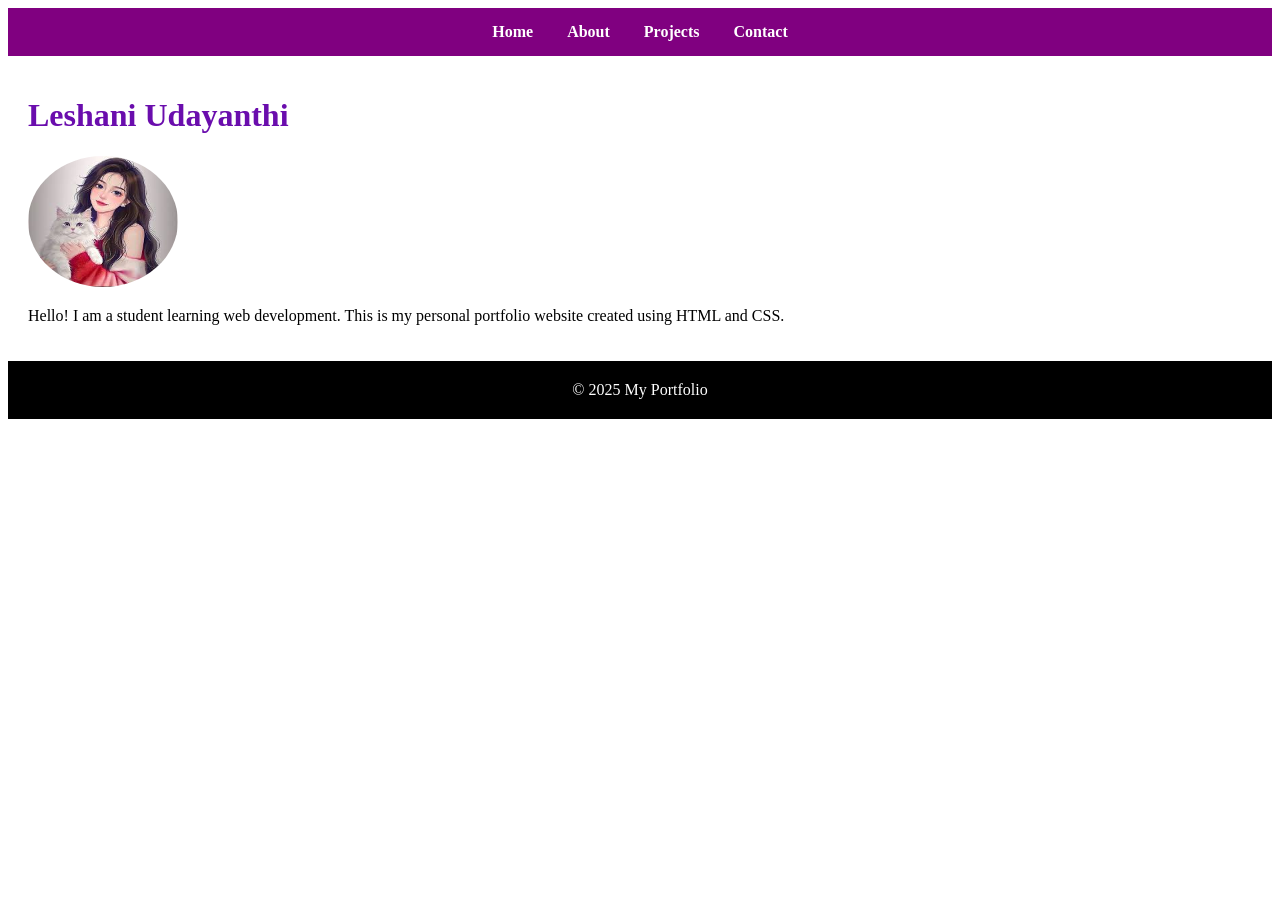
<file: index.html>
<!DOCTYPE html>
<html>
<head>
    <title>My Portfolio - Home</title>
    <link rel="stylesheet" href="KEG.IT.2025.F.0010/css/style.css">
</head>
<body>

<nav>
    <a href="KEG.IT.2025.F.0010/index.html">Home</a>
    <a href="KEG.IT.2025.F.0010/about.html">About</a>
    <a href="KEG.IT.2025.F.0010/project.html">Projects</a>
    <a href="KEG.IT.2025.F.0010/contact.html">Contact</a>
</nav>

<div class="container">
    <h1>Leshani Udayanthi</h1>
    <img src="KEG.IT.2025.F.0010/images/profile.jpg" alt="Profile Photo" width="100" height="131" class="profile-img">
    <p>Hello! I am a student learning web development.  
       This is my personal portfolio website created using HTML and CSS.</p>
</div>

<footer>
    © 2025 My Portfolio
</footer>

</body>

</html>
</file>
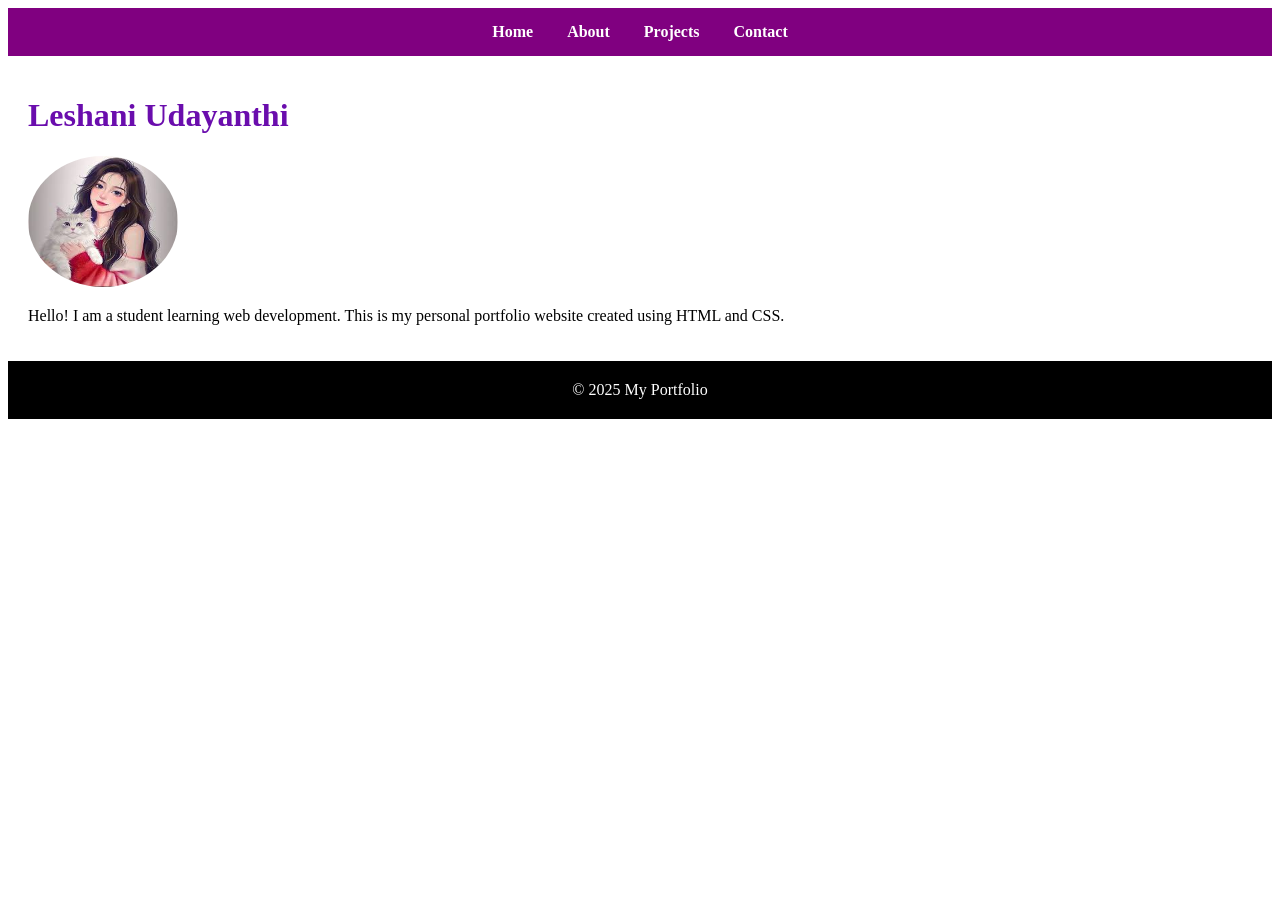
<file: KEG.IT.2025.F.0010/index.html>
<!DOCTYPE html>
<html>
<head>
    <title>My Portfolio - Home</title>
    <link rel="stylesheet" href="css/style.css">
</head>
<body>

<nav>
    <a href="index.html">Home</a>
    <a href="about.html">About</a>
    <a href="project.html">Projects</a>
    <a href="contact.html">Contact</a>
</nav>

<div class="container">
    <h1>Leshani Udayanthi</h1>
    <img src="images/profile.jpg" alt="Profile Photo" width="100" height="131" class="profile-img">
    <p>Hello! I am a student learning web development.  
       This is my personal portfolio website created using HTML and CSS.</p>
</div>

<footer>
    © 2025 My Portfolio
</footer>

</body>
</html>
</file>
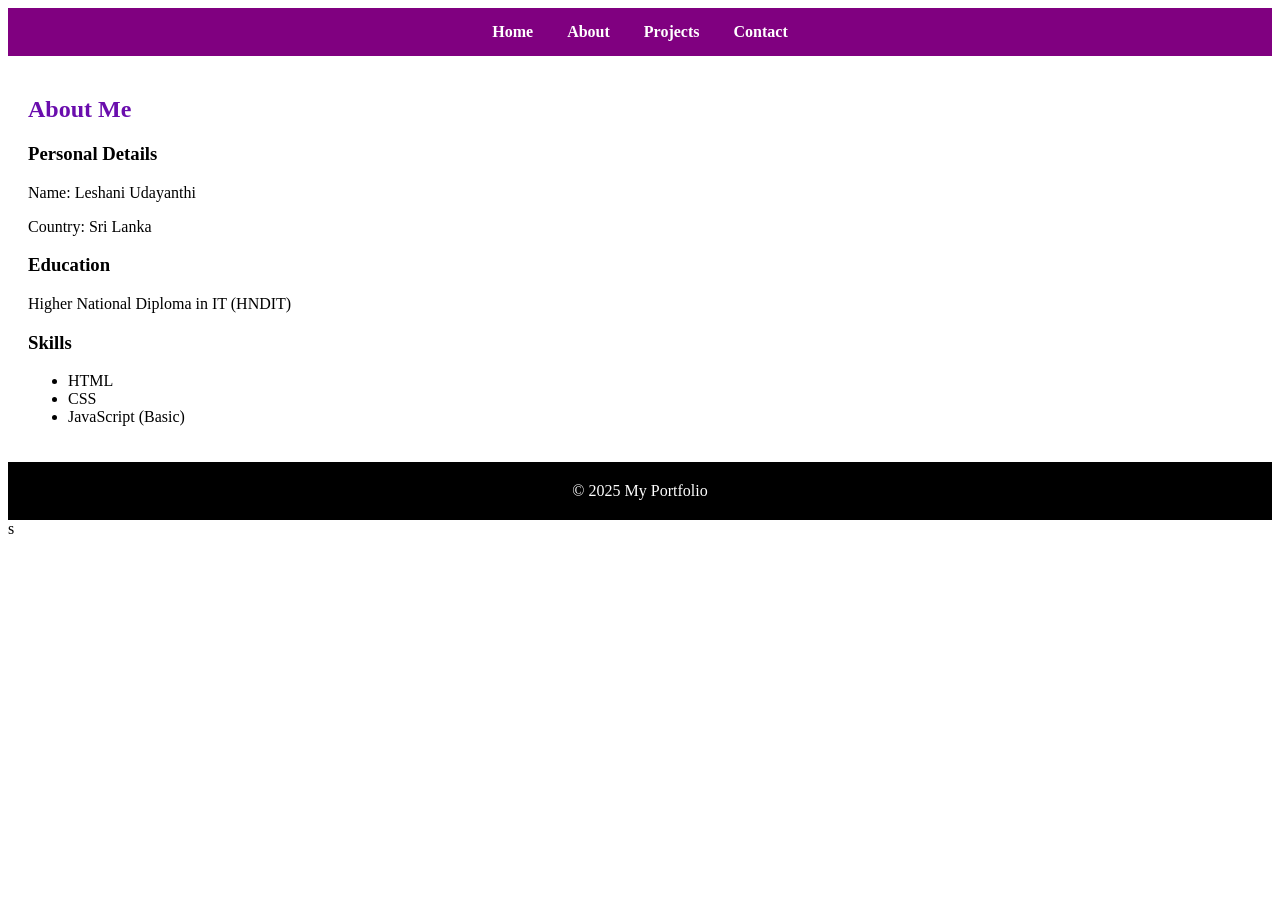
<file: KEG.IT.2025.F.0010/About.html>
<!DOCTYPE html>
<html>
<head>
    <title>About </title>
    <link rel="stylesheet" href="css/style.css">
</head>
<body>

<nav>
    <a href="index.html">Home</a>
    <a href="about.html">About</a>
    <a href="projects.html">Projects</a>
    <a href="contact.html">Contact</a>
</nav>

<div class="container">
    <h2>About Me</h2>

    <div class="card">
        <h3>Personal Details</h3>
        <p>Name: Leshani Udayanthi</p>
        <p>Country: Sri Lanka</p>
    </div>

    <div class="card">
        <h3>Education</h3>
        <p>Higher National Diploma in IT (HNDIT)</p>
    </div>

    <div class="card">
        <h3>Skills</h3>
        <ul>
            <li>HTML</li>
            <li>CSS</li>
            <li>JavaScript (Basic)</li>
        </ul>
    </div>
</div>

<footer>
    © 2025 My Portfolio
</footer>

</body>s
</html>
</file>
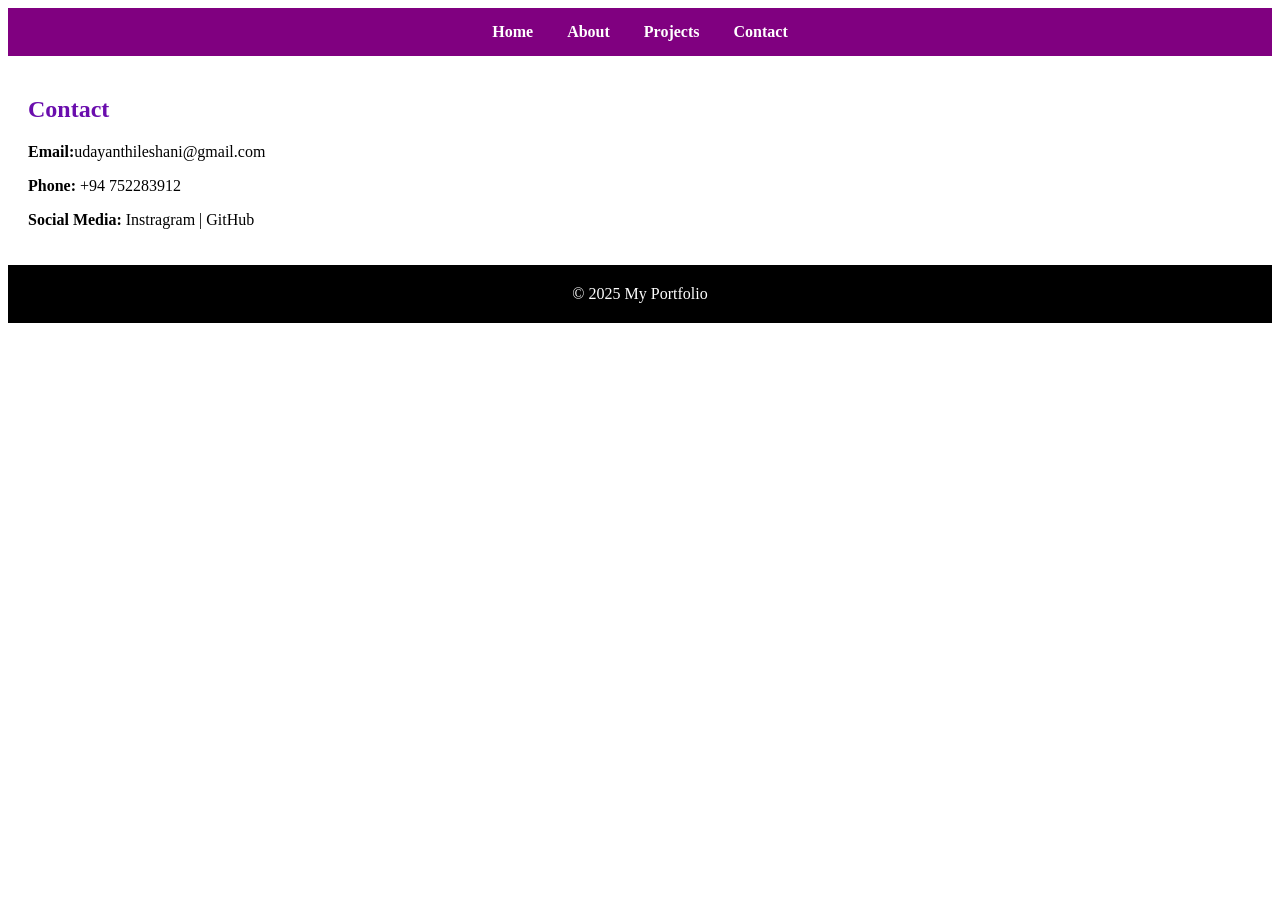
<file: KEG.IT.2025.F.0010/Contact.html>
<!DOCTYPE html>
<html>
<head>
    <title>Contact</title>
   <link rel="stylesheet" href="css/style.css">
</head>
<body>

<nav>
    <a href="index.html">Home</a>
    <a href="about.html">About</a>
    <a href="project.html">Projects</a>
    <a href="contact.html">Contact</a>
</nav>

<div class="container">
    <h2>Contact</h2>

    <div class="card">
        <p><b>Email:</b>udayanthileshani@gmail.com</p>
        <p><b>Phone:</b> +94 752283912</p>
        <p><b>Social Media:</b> Instragram | GitHub</p>
    </div>
</div>

<footer>
    © 2025 My Portfolio
</footer>

</body>
</html>
</file>
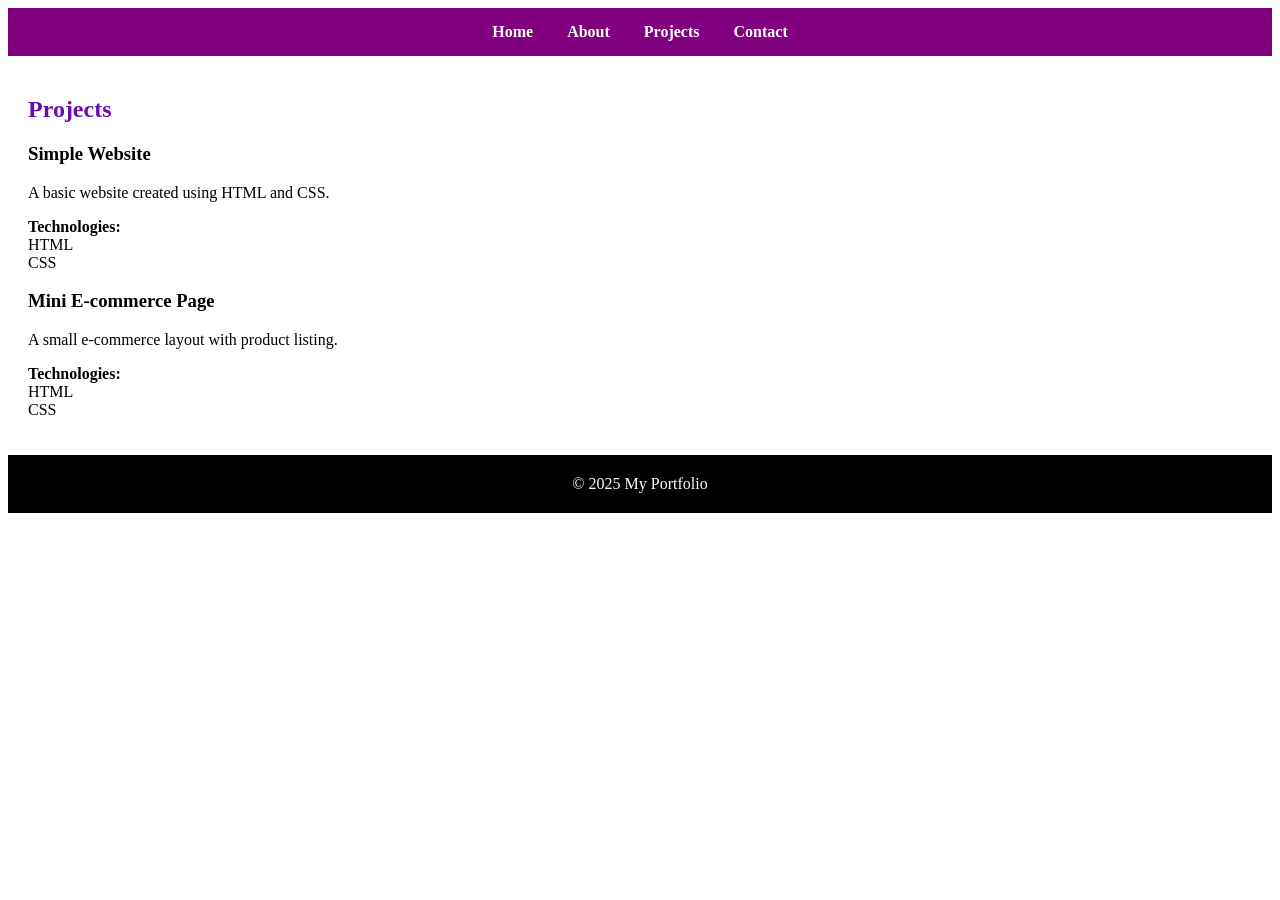
<file: KEG.IT.2025.F.0010/Projects.html>
<!DOCTYPE html>
<html>
<head>
    <title>My Projects</title>
    <link rel="stylesheet" href="css/style.css">
</head>
<body>

<nav>
    <a href="index.html">Home</a>
    <a href="about.html">About</a>
    <a href="projects.html">Projects</a>
    <a href="contact.html">Contact</a>
</nav>

<div class="container">
    <h2>Projects</h2>

    <div class="card">
        <h3>Simple Website</h3>
        <p>A basic website created using HTML and CSS.</p>
        <p><b>Technologies:</b><br> HTML<br> CSS</p>
    </div>

    <div class="card">
        <h3>Mini E-commerce Page</h3>
        <p>A small e-commerce layout with product listing.</p>
        <p><b>Technologies:</b><br> HTML<br>CSS</p>
    </div>
</div>

<footer>
    © 2025 My Portfolio
</footer>

</body>
</html>
</file>
<file: KEG.IT.2025.F.0010/css/style.css>
<!DOCTYPE html>
<html>
<head>
    <title>My Portfolio - Home</title>
    <link rel="stylesheet" href="css/style.css">
</head>
body {
	font-family: Arial,sans-serif;
	margin:0;
	background-color: reds;
	color:#333;}

nav {
	background-color:purple;
	padding:15px;
	text-align:center;
}
nav a {
	color:white;
	margin:0 15px;
	text-decoration:none;
	font-weight:bold;
}

nav a hover {
	text-decoration:underline;
}

.container {
	padding:20px;
}

h1,h2 {
	color: #6a0dad;
}

img {
	width: 150px;
	border-radius: 50%;
}
footer{
	background-color: black;
	color: white;
	display: flex;
	justify-content: space-around;
	padding: 20px 20px;
}
footer-box{color: black;
}
</file>
